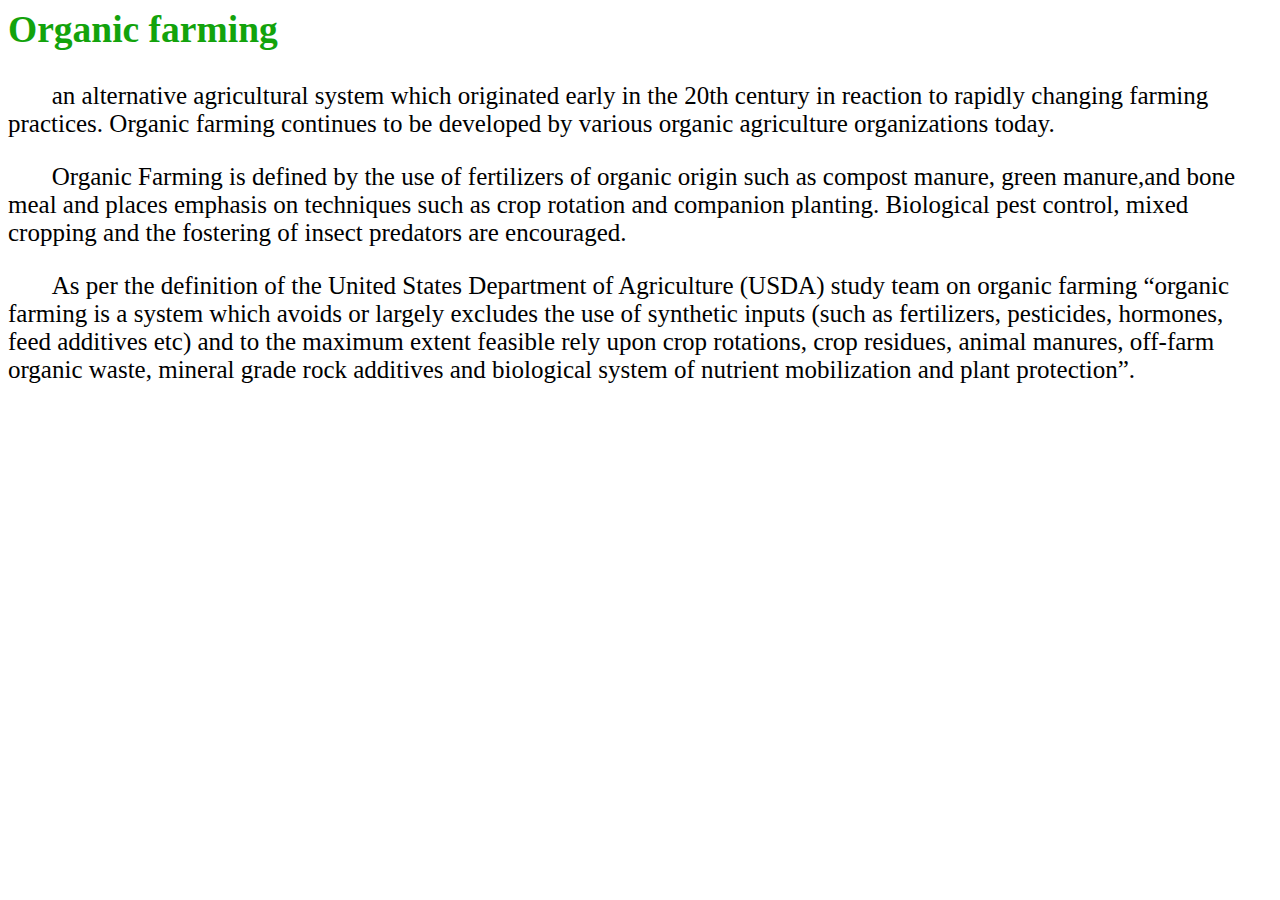
<file: main.html>
<html lang="en">
<head>
    <style>
        .f {font: normal 25px "Arial Rounded MT Bold" ;} 
        h2 {color: #13a30c; font-display: Calibri ; }
    </style> 
</head>
<body>
    <div class="f">
    <h2>Organic farming</h2><p>&nbsp;&nbsp;&nbsp;&nbsp;&nbsp;&nbsp;&nbsp;an alternative agricultural system which originated early in the 20th century in reaction to rapidly changing farming practices.
    Organic farming continues to be developed by various organic agriculture organizations today.</p>
    <p>&nbsp;&nbsp;&nbsp;&nbsp;&nbsp;&nbsp;&nbsp;Organic Farming is defined by the use of fertilizers of organic origin 
    such as compost manure, green manure,and bone meal and places emphasis on techniques such as crop rotation and companion planting.
    Biological pest control, mixed cropping and the fostering of insect predators are encouraged.</p>
    <p>&nbsp;&nbsp;&nbsp;&nbsp;&nbsp;&nbsp;&nbsp;As per the definition of the United States Department of Agriculture (USDA) study team on organic farming “organic farming is a system which avoids or 
    largely excludes the use of synthetic inputs (such as fertilizers, pesticides, hormones, feed additives etc) and
    to the maximum extent feasible rely upon crop rotations, crop residues, animal manures, off-farm organic waste, mineral
    grade rock additives and biological system of nutrient mobilization and plant protection”.</p>

     </div>
</body>
</html>
</file>
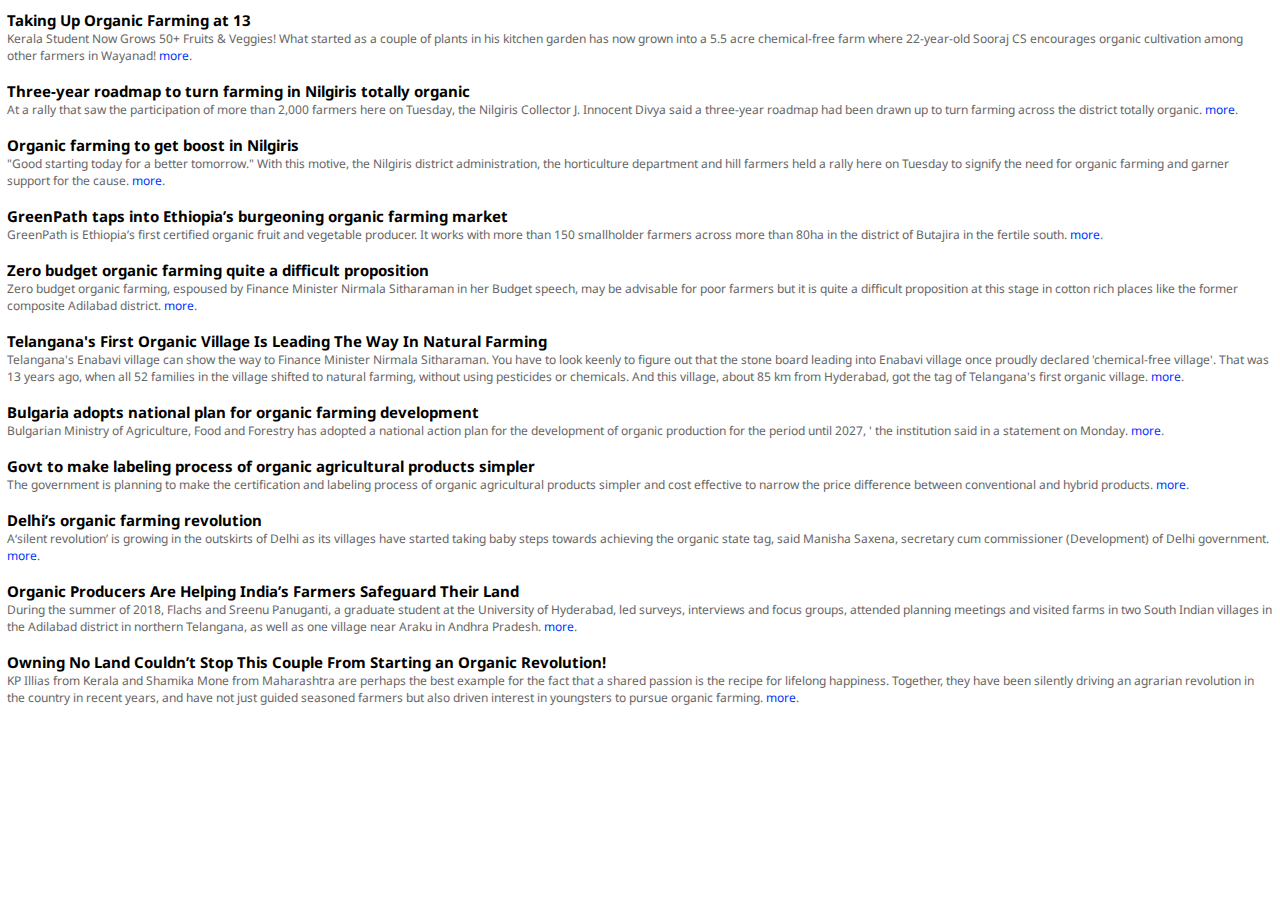
<file: news_scroll.html>
<!doctype html>
<html lang="en">
<head>
<meta charset="utf-8">

<title>News</title>

<base target="_parent">

<link rel="stylesheet" href="css\news_scroll.css" type="text/css">

</head>

<body class="news-scroll" onMouseover="scrollspeed=0" onMouseout="scrollspeed=current" OnLoad="NewsScrollStart();">


<!-- START NEWS FEED -->
<div id="NewsDiv">
<div class="scroll-text-if">

<!-- SCROLLER CONTENT STARTS HERE -->


<span class="scroll-title-if">Taking Up Organic Farming at 13<br>
</span>
Kerala Student Now Grows 50+ Fruits & Veggies!
What started as a couple of plants in his kitchen garden has now grown into a 5.5 acre chemical-free farm where 22-year-old Sooraj CS encourages organic cultivation among other farmers in Wayanad!

<a href="https://www.thebetterindia.com/188120/kerala-student-zero-budget-farming-organic-vegetables-india/">more</a>.

<br><br>




<span class="scroll-title-if">
Three-year roadmap to turn farming in Nilgiris totally organic<br>
</span>
At a rally that saw the participation of more than 2,000 farmers here on Tuesday, the Nilgiris Collector J. 
Innocent Divya said a three-year roadmap had been drawn up to turn farming across the district totally organic.
<a href="https://www.thehindu.com/news/national/tamil-nadu/three-year-roadmap-to-turn-farming-in-nilgiris-totally-organic/article28497253.ece">more</a>.
                
<br><br>




<span class="scroll-title-if">
Organic farming to get boost in Nilgiris<br>
</span>
"Good starting today for a better tomorrow." With this motive, the Nilgiris district administration, 
the horticulture department and hill farmers held a rally here on Tuesday to signify the need for organic farming and garner support for the cause.
<a href="https://www.deccanchronicle.com/nation/current-affairs/170719/organic-farming-to-get-boost-in-nilgiris.html">more</a>.

<br><br>



<span class="scroll-title-if">
GreenPath taps into Ethiopia’s burgeoning organic farming market<br>
</span>
GreenPath is Ethiopia’s first certified organic fruit and vegetable producer. 
It works with more than 150 smallholder farmers across more than 80ha in the district of Butajira in the fertile south.
<a href="https://www.theafricareport.com/15333/greenpath-taps-into-ethiopias-burgeoning-organic-farming-market/">more</a>.

<br><br>


<span class="scroll-title-if">
Zero budget organic farming quite a difficult proposition
<br>
</span>
Zero budget organic farming, espoused by Finance Minister Nirmala Sitharaman in her Budget speech, 
may be advisable for poor farmers but it is quite a difficult proposition at this stage in cotton rich places like the former composite Adilabad district.
<a href="https://www.thehindu.com/news/national/telangana/zero-budget-organic-farming-quite-a-difficult-proposition/article28324065.ece">more</a>.

<br><br>


<span class="scroll-title-if">
Telangana's First Organic Village Is Leading The Way In Natural Farming<br>
</span>
Telangana's Enabavi village can show the way to Finance Minister Nirmala Sitharaman.
You have to look keenly to figure out that the stone board leading into Enabavi village once proudly declared 'chemical-free village'.
 That was 13 years ago, when all 52 families in the village shifted to natural farming, without using pesticides or chemicals. 
 And this village, about 85 km from Hyderabad, got the tag of Telangana's first organic village.
<a href="https://www.ndtv.com/telangana-news/enabavi-telanganas-first-organic-village-is-leading-the-way-in-natural-farming-2070095">more</a>.

<br><br>


<span class="scroll-title-if">
Bulgaria adopts national plan for organic farming development<br>
</span>
Bulgarian Ministry of Agriculture, Food and Forestry has adopted a national action plan for the development of organic production for the period until 2027, '
the institution said in a statement on Monday.
<a href="http://www.xinhuanet.com/english/2019-07/15/c_138229158.htm">more</a>.

<br><br>



<span class="scroll-title-if">
Govt to make labeling process of organic agricultural products simpler<br>
</span>
The government is planning to make the certification and labeling process of organic 
agricultural products simpler and cost effective to narrow the price difference between conventional and hybrid products.
<a href="https://www.business-standard.com/article/economy-policy/govt-to-make-labeling-process-of-organic-agricultural-products-simpler-119062900873_1.html">more</a>.

<br><br>



<span class="scroll-title-if">
Delhi’s organic farming revolution<br>
</span>
A‘silent revolution’ is growing in the outskirts of Delhi as its villages have started taking baby steps towards achieving the organic state tag,
 said Manisha Saxena, secretary cum commissioner (Development) of Delhi government.
<a href="http://www.newindianexpress.com/thesundaystandard/2019/jun/30/delhis-organic-farming-revolution-1997214.html">more</a>.

<br><br>


<span class="scroll-title-if">
Organic Producers Are Helping India’s Farmers Safeguard Their Land<br>
</span>
During the summer of 2018, Flachs and Sreenu Panuganti, a graduate student at the University of Hyderabad, led surveys, interviews and focus groups, 
attended planning meetings and visited farms in two South Indian villages in the Adilabad district in northern Telangana,
 as well as one village near Araku in Andhra Pradesh.
<a href="https://www.qualityassurancemag.com/article/organic-producers-are-helping-india-farmers-safeguard-their-land/">more</a>.
        
<br><br>



<span class="scroll-title-if">
Owning No Land Couldn’t Stop This Couple From Starting an Organic Revolution!<br>
</span>
KP Illias from Kerala and Shamika Mone from Maharashtra are perhaps the best example for the fact that a shared passion is the recipe for lifelong happiness.
Together, they have been silently driving an agrarian revolution in the country in recent years, 
and have not just guided seasoned farmers but also driven interest in youngsters to pursue organic farming.
<a href="https://www.thebetterindia.com/186314/kerala-couple-love-story-organic-farming-revolutional-india/">more</a>.

<br>

<!-- END SCROLLER CONTENT -->

</div>
</div>
<!-- END NEWS FEED -->

<!-- YOU DO NOT NEED TO EDIT BELOW THIS LINE -->

<script type="text/javascript">


var startdelay 		= 2; 		// START SCROLLING DELAY IN SECONDS
var scrollspeed		= 1.1;		// ADJUST SCROLL SPEED
var scrollwind		= 1;		// FRAME START ADJUST
var speedjump		= 30;		// ADJUST SCROLL JUMPING = RANGE 20 TO 40
var nextdelay		= 0; 		// SECOND SCROLL DELAY IN SECONDS 0 = QUICKEST
var topspace		= "2px";	// TOP SPACING FIRST TIME SCROLLING
var frameheight		= 600;		// IF YOU RESIZE THE CSS HEIGHT, EDIT THIS HEIGHT TO MATCH


current = (scrollspeed);


function HeightData(){
AreaHeight=dataobj.offsetHeight
if (AreaHeight===0){
setTimeout("HeightData()",( startdelay * 1000 ))
}
else {
ScrollNewsDiv()
}}

function NewsScrollStart(){
dataobj=document.all? document.all.NewsDiv : document.getElementById("NewsDiv")
dataobj.style.top=topspace
setTimeout("HeightData()",( startdelay * 1000 ))
}

function ScrollNewsDiv(){
dataobj.style.top=scrollwind+'px';
scrollwind-=scrollspeed;
if (parseInt(dataobj.style.top)<AreaHeight*(-1)) {
dataobj.style.top=frameheight+'px';
scrollwind=frameheight;
setTimeout("ScrollNewsDiv()",( nextdelay * 1000 ))
}
else {
setTimeout("ScrollNewsDiv()",speedjump)
}}


</script>


</body>
</html>
</file>
